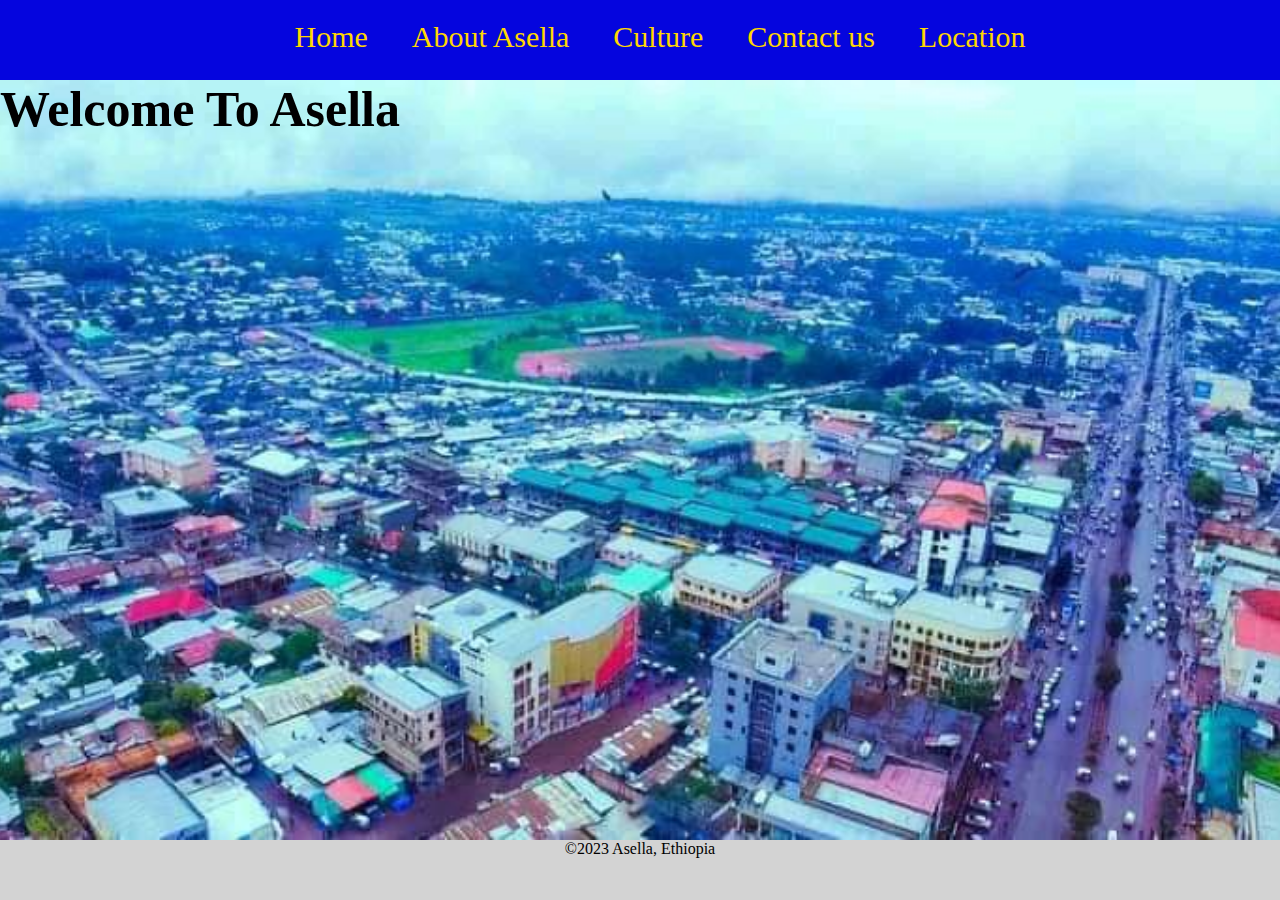
<file: index.html>
<!DOCTYPE html>
<html lang="en">
<head>
    <meta charset="UTF-8">
    <meta http-equiv="X-UA-Compatible" content="IE=edge">
    <meta name="viewport" content="width=device-width, initial-scale=1.0">
    <title>Asella</title>
    <link rel="stylesheet" href="style.css">
</head>
<body>
    <div class="one">
        <ul>
            <li><a href="#">Home</a></li>
            <li><a href="about.html">About Asella</a></li>
            <li><a href="culture.html">Culture</a></li>
            <li><a href="contact.html">Contact us</a></li>
            <li><a href="location.html">Location</a></li>
        </ul>
    </div>
    <div class="two"><p class="welcome">Welcome To Asella </p></div>
    <footer>
       <p>&copy;2023 Asella, Ethiopia</p> 
    </footer>
</body>
</html>
</file>
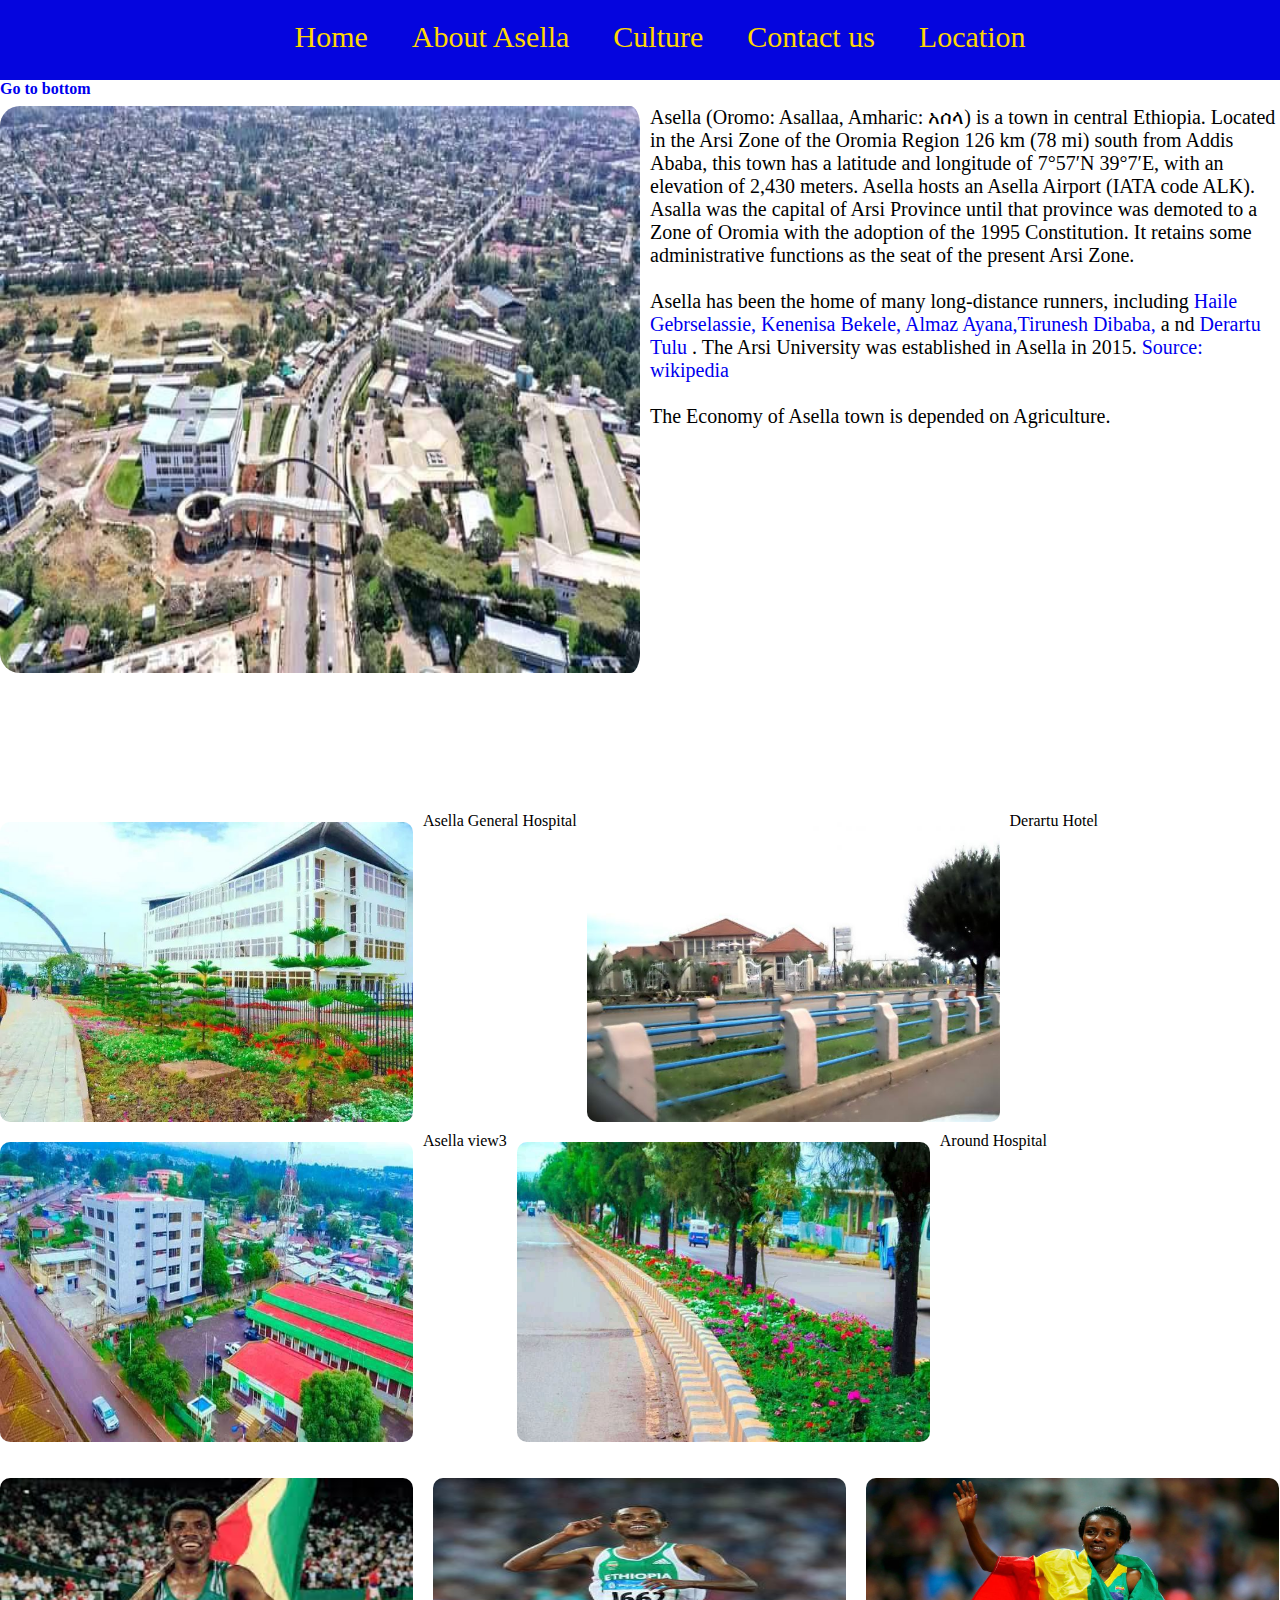
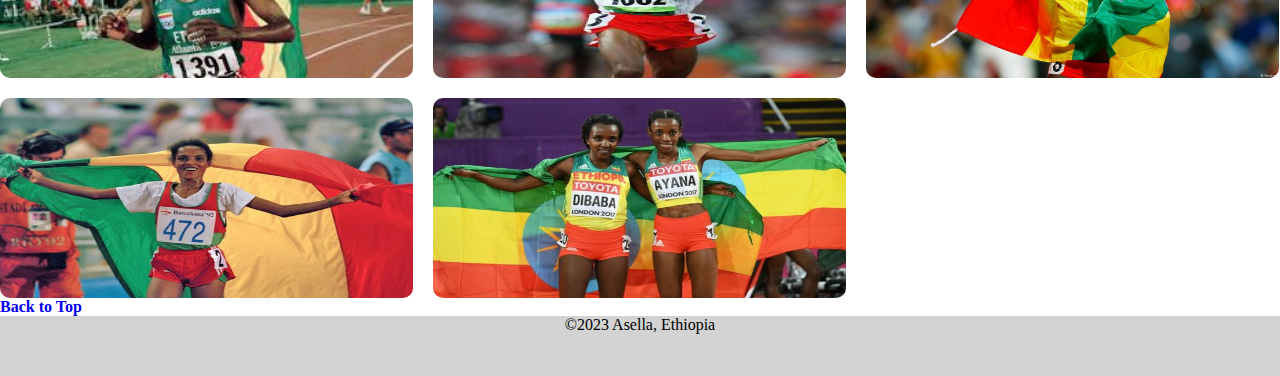
<file: about.html>
<!DOCTYPE html>
<html lang="en">
<head>
    <meta charset="UTF-8">
    <meta http-equiv="X-UA-Compatible" content="IE=edge">
    <meta name="viewport" content="width=device-width, initial-scale=1.0">
    <title>AboutAsella</title>
    <link rel="stylesheet" href="style.css">
</head>
<body>
    <div class="one">
        <ul>
            <li><a href="index.html">Home</a></li>
            <li><a href="#">About Asella</a></li>
            <li><a href="culture.html">Culture</a></li>
            <li><a href="contact.html">Contact us</a></li>
            <li><a href="location.html">Location</a></li>
        </ul>
    </div>
  <p id="top"><a href="#bottom"><b>Go to bottom</b></a></p>
<section>
    <div class="about">
        <img src="view5.jpg" alt="" class="about1" width="60%" height="90%">
        <p>  Asella (Oromo: Asallaa, Amharic: አሰላ) is a town in central Ethiopia. 
            Located in the Arsi Zone of the Oromia Region 126 km (78 mi) south from Addis Ababa, 
            this town has a latitude and longitude of 7°57′N 39°7′E, with an elevation of 2,430 meters. 
            Asella hosts an Asella Airport (IATA code ALK). Asalla was the capital of Arsi Province until 
            that province was demoted to a Zone of Oromia with the adoption of the 1995 Constitution. 
            It retains some administrative functions as the seat of the present Arsi Zone.<span><br><br></span>
            Asella has been the home of many long-distance runners, including <span><a href="#haile"> Haile Gebrselassie,</a></span> 
            <span><a href="#kenenisa"> Kenenisa Bekele,</a></span> <span><a href="#ayana">Almaz Ayana,</a></span><span><a href="#tirunesh">Tirunesh Dibaba,</a></span>  a
            nd <span><a href="#deru">Derartu Tulu</a></span> . The Arsi University was established in Asella in 2015.
        <a href="https://en.wikipedia.org/wiki/Asella"> Source: wikipedia</a><span><br><br></span> The Economy of Asella town is depended on Agriculture. </p>
    </div>

</section ><br><br>
<section class="phone">
    <figure>
        <img src="hospital-sefer.jpg" alt="" width="400" height="300">
        <figcaption>Asella General Hospital</figcaption>
        <img src="derartuhotel.jpg" alt="" width="400" height="300">
        <figcaption>Derartu Hotel</figcaption>
        <img src="view3.jpg" alt=""  width="400" height="300" >
        <figcaption>Asella view3</figcaption>
        <img src="hospital-road.jpg" alt=""  width="400" height="300">
        <figcaption>Around Hospital</figcaption>
    </figure><br><br>
</section>

<div class="deruko">
    <img src="images (1).jfif" alt="" id="haile" width="300" height="200" >
    <img src="kenenisa.jfif" alt="" width="300" height="200" id="kenenisa">
    <img src="turunesh.jpg" alt="" id="tirunesh" width="300" height="200">
    <img src="deru.jpg" alt="" id="deru" width="300" height="200">
    <img src="ayana.jpg" alt="" width="300" height="200" id="ayana">
</div>

<p id="bottom"><a href="#top"><b>Back to Top</b></a></p>
<footer>
    <p>&copy;2023 Asella, Ethiopia</p> 
 </footer>

</body>
</html>
</file>
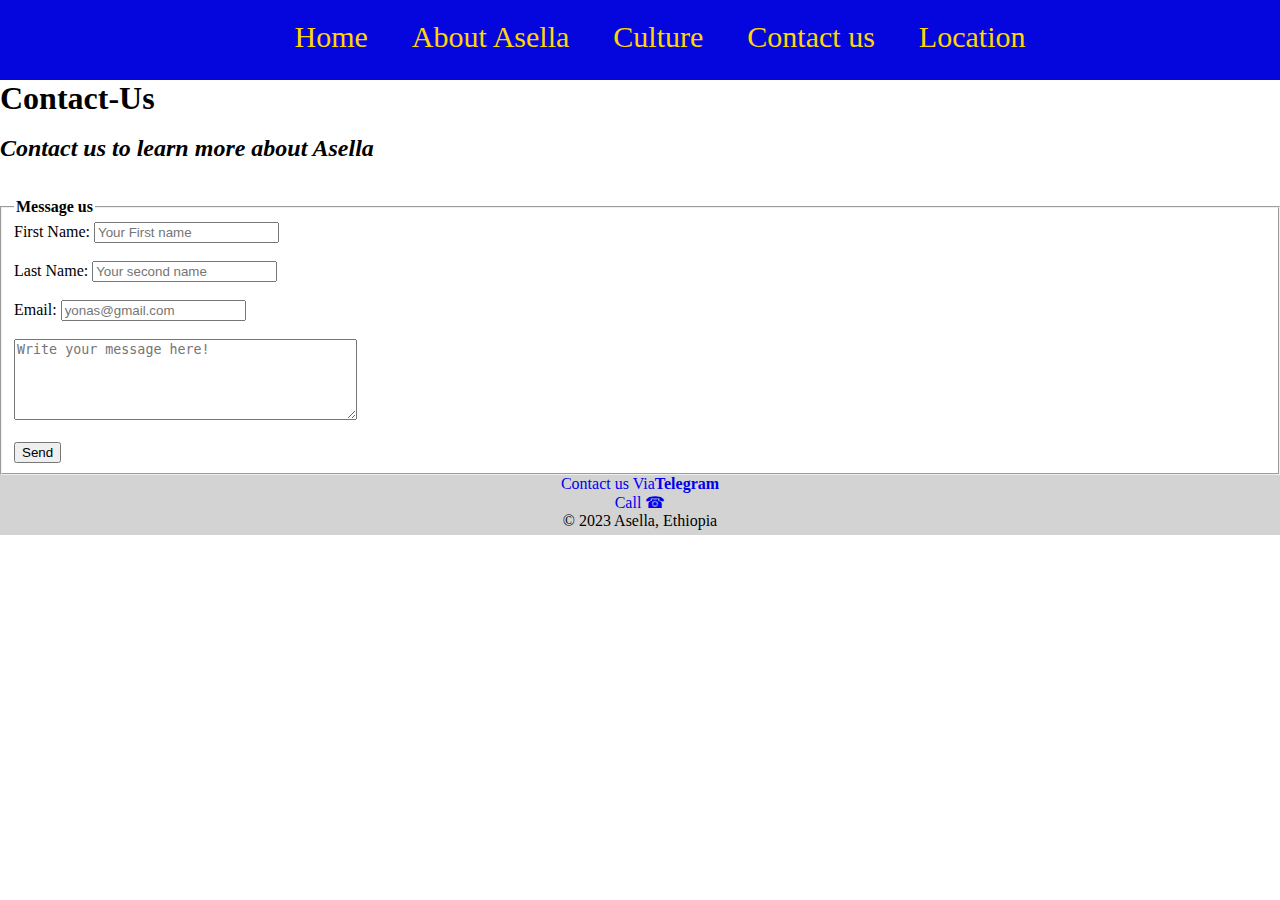
<file: contact.html>
<!DOCTYPE html>
<html lang="en">
<head>
    <meta charset="UTF-8">
    <meta http-equiv="X-UA-Compatible" content="IE=edge">
    <meta name="viewport" content="width=device-width, initial-scale=1.0">
    <title>Contact Us</title>
    <link rel="stylesheet" href="style.css">
</head>
<body>
    <div class="one">
        <ul>
            <li><a href="index.html">Home</a></li>
            <li><a href="about.html">About Asella</a></li>
            <li><a href="culture.html">Culture</a></li>
            <li><a href="#">Contact us</a></li>
            <li><a href="location.html">Location</a></li>
        </ul>
    </div>
<h1 class="animate"><b>Contact-Us</b></h1><br>
<h2 class="more"><b><i>Contact us to learn more about Asella </i></b></h2><br><br>
<fieldset>
    <legend><b>Message us</b></legend>
    <form action="post">
    <label for="Fname">First Name:</label>
    <input type="text" id="fname" placeholder="Your First name"><br><br>
    <label for="lname">Last Name:</label>
    <input type="text" id="lname" placeholder="Your second name"><br><br>
    <label for="email">Email:</label>
    <input type="email" id="email" placeholder="yonas@gmail.com" required><br><br>
    <label for="message"Message></label>
    <textarea name="" id="message" cols="40" rows="5" placeholder="Write your message here!"></textarea><br><br>
    <button type="submit">Send</button>
    </form>
</fieldset>


<footer>
    <p><a href="https://t.me/jonahmel">Contact us Via<b>Telegram</b></a><br>
        <a href="tel: +251988651071">Call &phone;</a><span><br></span>
         &copy; 2023 Asella, Ethiopia
    </p>
    
 </footer>

</body>
</html>
</file>
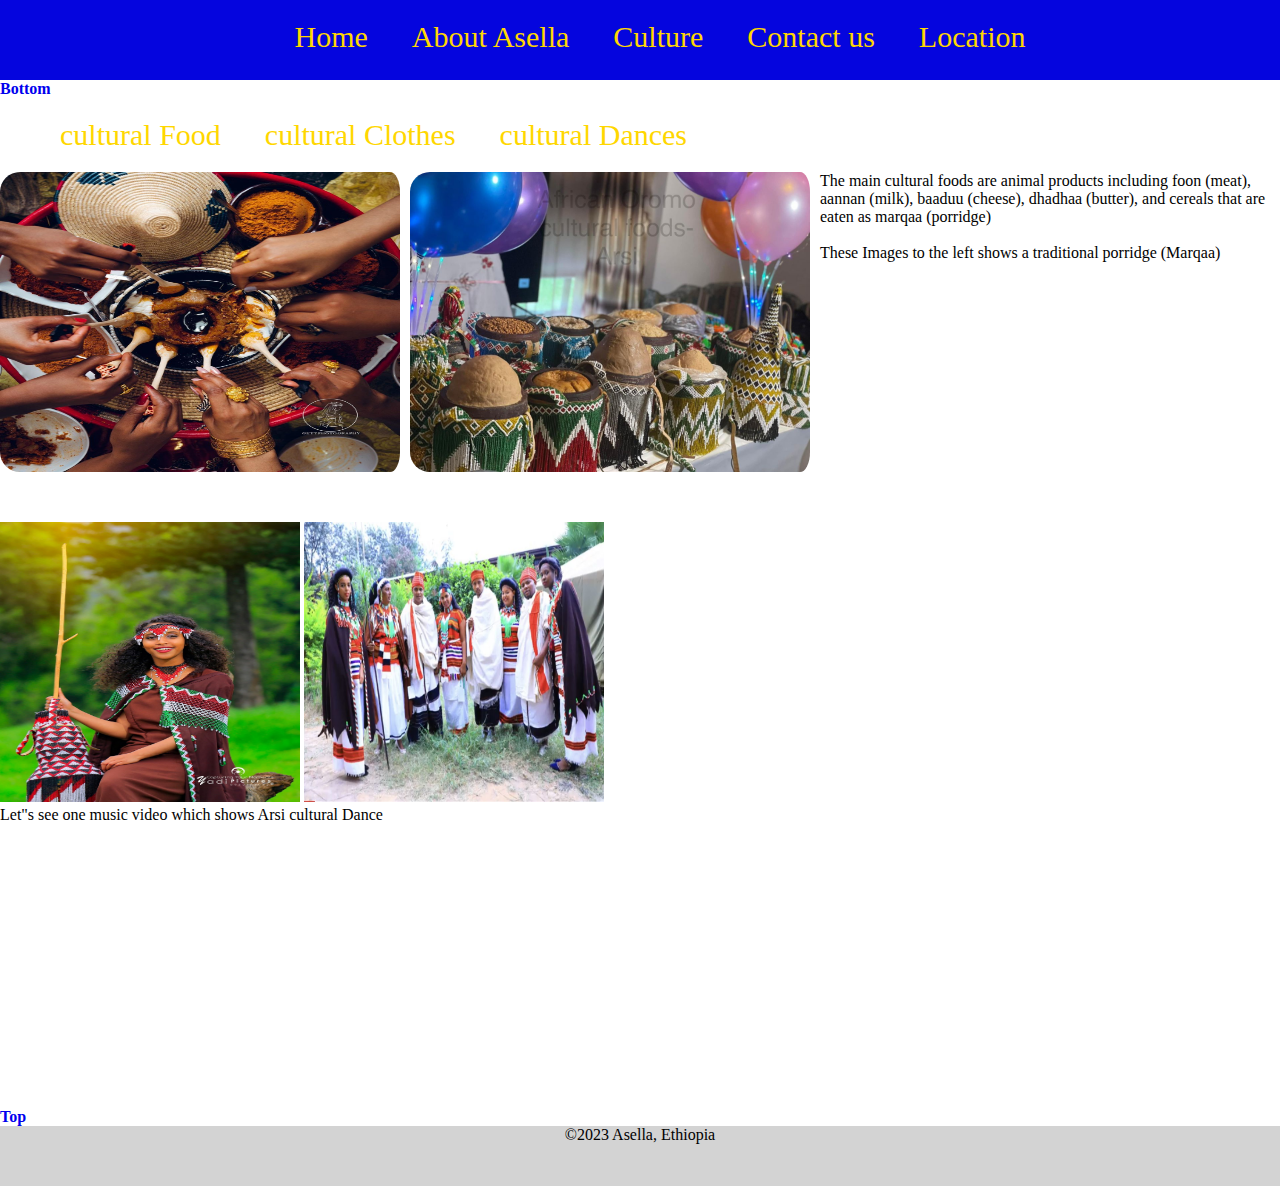
<file: culture.html>
<!DOCTYPE html>
<html lang="en">
<head>
    <meta charset="UTF-8">
    <meta http-equiv="X-UA-Compatible" content="IE=edge">
    <meta name="viewport" content="width=device-width, initial-scale=1.0">
    <title>culture</title>
    <link rel="stylesheet" href="style.css">
</head>
<body>
    <div class="one">
        <ul>
            <li><a href="index.html">Home</a></li>
            <li><a href="about.html">About Asella</a></li>
            <li><a href="#">Culture</a></li>
            <li><a href="contact.html">Contact us</a></li>
            <li><a href="location.html">Location</a></li>
        </ul>
    </div> 
    <p id="up"><a href="#down"><b>Bottom</b></a></p>  
    <section class="maculture">
		<ul>
			<li><a href="#mar">cultural Food</a></li>
			<li><a href="#keneni">cultural Clothes</a></li>
			<li><a href="#you">cultural Dances</a></li>
		</ul>
	</section>
    <section>
        <div class="culture1">
            <img src="marqaa.jfif" alt="" width="400" height="300" class="marqaa" id="mar">
            <img src="marqaa1.jfif" alt=""  width="400" height="300" class="marqaa">
            <p>The main cultural foods  are animal products including foon (meat), aannan (milk), 
                baaduu (cheese), dhadhaa (butter), and cereals that are eaten as marqaa (porridge) <span><br><br></span> 
            These Images to the left shows a traditional porridge (Marqaa)</p>
        </div>
    </section>
    <section class="cloth">
        <div>
            <img src="keneni.jfif" alt="" width="300" height="280" id="keneni">
            <img src="arsi.jfif" alt="" width="300" height="280">
        </div>
    </section>
    <section>
        <div class="source"><p>Let"s see one music video which shows Arsi cultural Dance</p>
    <iframe id="you" width="300" height="280" src="https://www.youtube.com/embed/ZtONws3AcyI?start=20" title="YouTube video player" frameborder="0" allow="accelerometer; autoplay; clipboard-write; encrypted-media; gyroscope; picture-in-picture; web-share" allowfullscreen></iframe>
    </div>
</section>
<p id="down"><a href="#top"><b>Top</b></a></p>
<footer>
    <p>&copy;2023 Asella, Ethiopia</p> 
 </footer>
</body>
</html>
</file>
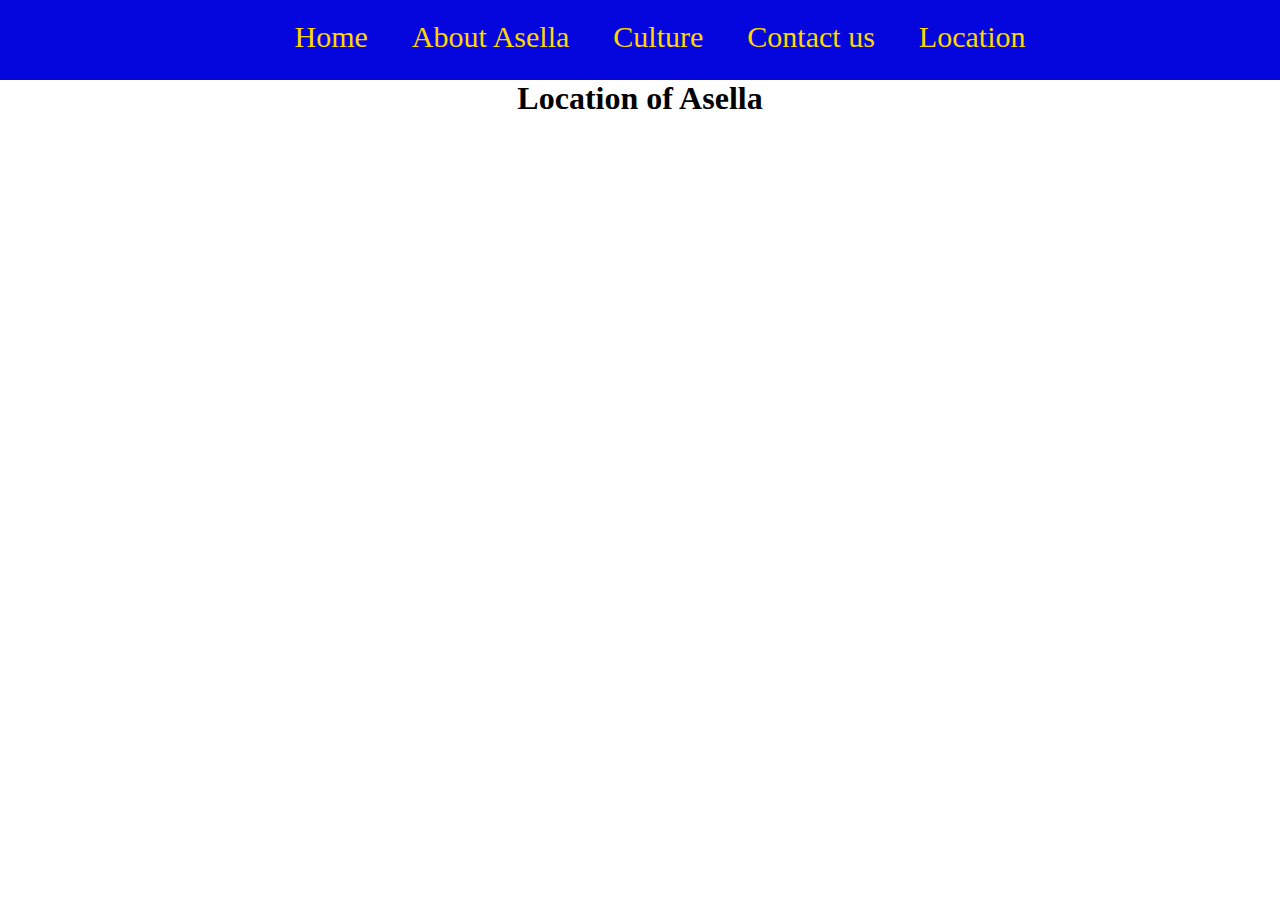
<file: location.html>
<!DOCTYPE html>
<html lang="en">
<head>
    <meta charset="UTF-8">
    <meta http-equiv="X-UA-Compatible" content="IE=edge">
    <meta name="viewport" content="width=device-width, initial-scale=1.0">
    <title>Location</title>
    <link rel="stylesheet" href="style.css">
</head>
<body>
    <div class="one">
        <ul>
            <li><a href="index.html">Home</a></li>
            <li><a href="about.html">About Asella</a></li>
            <li><a href="culture.html">Culture</a></li>
            <li><a href="contact.html">Contact us</a></li>
            <li><a href="location.html">Location</a></li>
        </ul>
    </div>
    <div class="location"><h1 style="text-align: center;">Location of Asella</h1>
        <iframe class="loc" src="https://www.google.com/maps/embed?pb=!1m18!1m12!1m3!1d63222.05845028996!2d39.09370989875551!3d7.959763775089065!2m3!1f0!2f0!3f0!3m2!1i1024!2i768!4f13.1!3m3!1m2!1s0x17b4e88e613a3c9b%3A0xcb72a56b21f26183!2sAssela%2C%20Ethiopia!5e0!3m2!1sen!2sde!4v1684446509454!5m2!1sen!2sde" width="600" height="450" style="border:0;" allowfullscreen="" loading="lazy" referrerpolicy="no-referrer-when-downgrade"></iframe>
    </div>
</body>
</html>
</file>
<file: style.css>
*
{
    margin: 0;
}
.one
{
    width: 100vw;
    height: 80px;
    background-color: rgb(5, 5, 222);
    text-align: center;  
 
}
.two
{
    width: 100vw;
    height: calc(100vh - 140px );
    background-image: url("main-view.jpg");
    background-position: center;
    background-repeat: no-repeat;
    background-size: cover;
}

ul li
{
   display: inline-block; 
  
}
ul li a{
    color: #ffd700;
}
li{
   
    padding: 20px;
    font-size: 30px;
    
}
a
{
    text-decoration: none;

}
li a:hover
{
    color: indigo;
    background-color: mediumvioletred;
    font-size: 32px;
}
li a:active
{
    color: black;
}
footer
{
    width: 100vw;
    height: 60px;
    background-color: lightgrey;
   text-align: center;

}
.about
{
    font-size: 20px;
    margin-top: 8px;
    width: 100vw;
    height: 70vh;
}
.about1
{
    float: left;
    width: 50%;
    height: 90%;
    padding-right: 10px;
    border-radius: 20px;
}
.animate 
{
    color: black;
    font-weight: bold;
    animation: myanimation;
    animation-duration: 6s;
    animation-play-state:running; 
    animation-iteration-count:infinite;  
    animation-timing-function: linear;
    animation-delay: 0s;
}
@keyframes myanimation
{
    from{
        transform: translate(100%);
    }
    to{
        transform: translate(0%);
    }
}
.welcome
{
    font-size: 50px;
    color: black;
    font-weight: bold;
    animation: my;
    animation-duration: 6s;
    animation-play-state:running; 
    animation-iteration-count:infinite;  
    animation-timing-function: linear;
    animation-delay: 0s;  
}
@keyframes my
{
    from{
        transform: translate(100%);
    }
    to{
        transform: translate(0%);
    }
}
.deruko
{
    display: flex;
	flex-wrap: wrap;
    margin: -10px;
}
.deruko img
{
    width: calc(33.3% - 20px);
    margin: 10px;
    border-radius: 10px;
}
.location
{
    width: 500px;
    height: 500px;
    margin: auto;
    background-position: center;
}
.myfloat
{
    width: vw;
    height: 50vh;
    background-color: aqua;
    clear: left;
    display: flex;
background-size: cover;
    
}
culture1
{
    font-size: 20px;
    margin-top: 8px;
    width: 100vw;
    height: 70vh;

}
.marqaa
{
float: left;
padding-right: 10px;
border-radius: 20px;
}

figure
{
    display: flex;
    flex-wrap: wrap;
    margin: -10px;
    margin-top: 40px;
}
figure img
{
    width: calc(33.3% - 20px);
    margin: 10px;
    border-radius: 10px; 
}
.loc
{
    width: 100%;
    height: 100%;
}
.cloth
{
    clear: left;
    padding-top: 50px;
}

@media  screen and (max-width: 767px) {
    li {
        padding: 5px;
        font-size: 15px;
        
    }
    .location
    {
        width: 300px;

    }
    .source
    {
        width: 200px;
    }


    .about1 {
        width: 100%;
        padding: 5px;
    }

    .location {
        height: 300px;
    }

    .animate {
        font-size: 18px;
    }

    .welcome {
        font-size: 36px;
    }
    .marqaa {
        width: 100%;
        padding: 5px;
        border-radius: 0;
}
.culture1
{
    width: 100vw;
    font-size: 15px;
    
}
.culture1 img{
    width:100px;
    height: 200px;

}
 .about {
        font-size: 16px;
    }
    .one {
        height: 60px;
        padding: 0;
        padding-left: 0;
    }

    .about1 {
        width: 200px;
        height: 100px;
        padding: 5px;
        border-radius: 0;
    }
    .phone
    {
        margin-top: 70px;
    }
    .more
    {
        font-size: 15px;
    }

    .location {
        height: 200px;
    }

    .culture1 {
        font-size: 16px;
    }

    .marqaa {
        width: 100%;
        padding: 5px;
        border-radius: 0;
    }
    fieldset
    {
        width: 100vw;
    }
.welcome
{
    animation: none;
}
.culture1
{
    width: 100vw;
    font-size: 15px;
    
}
.animate
{
    animation: none;
}
.culture1 img{
    width:200px;
    height: 200px

}

}

@media only screen and (max-width: 767px){
    .about {
        font-size: 16px;
    }
    .one {
        height: 60px;
    }

    .about1 {
        width: 200px;
        height: 100px;
        padding: 5px;
        border-radius: 0;
    }
    .phone
    {
        margin-top: 70px;
    }

    .location {
        height: 200px;
    }

    .culture1 {
        font-size: 16px;
    }

    .marqaa {
        width: 100%;
        padding: 5px;
        border-radius: 0;
    }
    fieldset
    {
        width: 100vw;
    }
.welcome
{
    animation: none;
}
.culture1
{
    width: 100vw;
    font-size: 15px;
    
}
.culture1 img{
    width:200px;
    height: 200px

}

}
</file>
